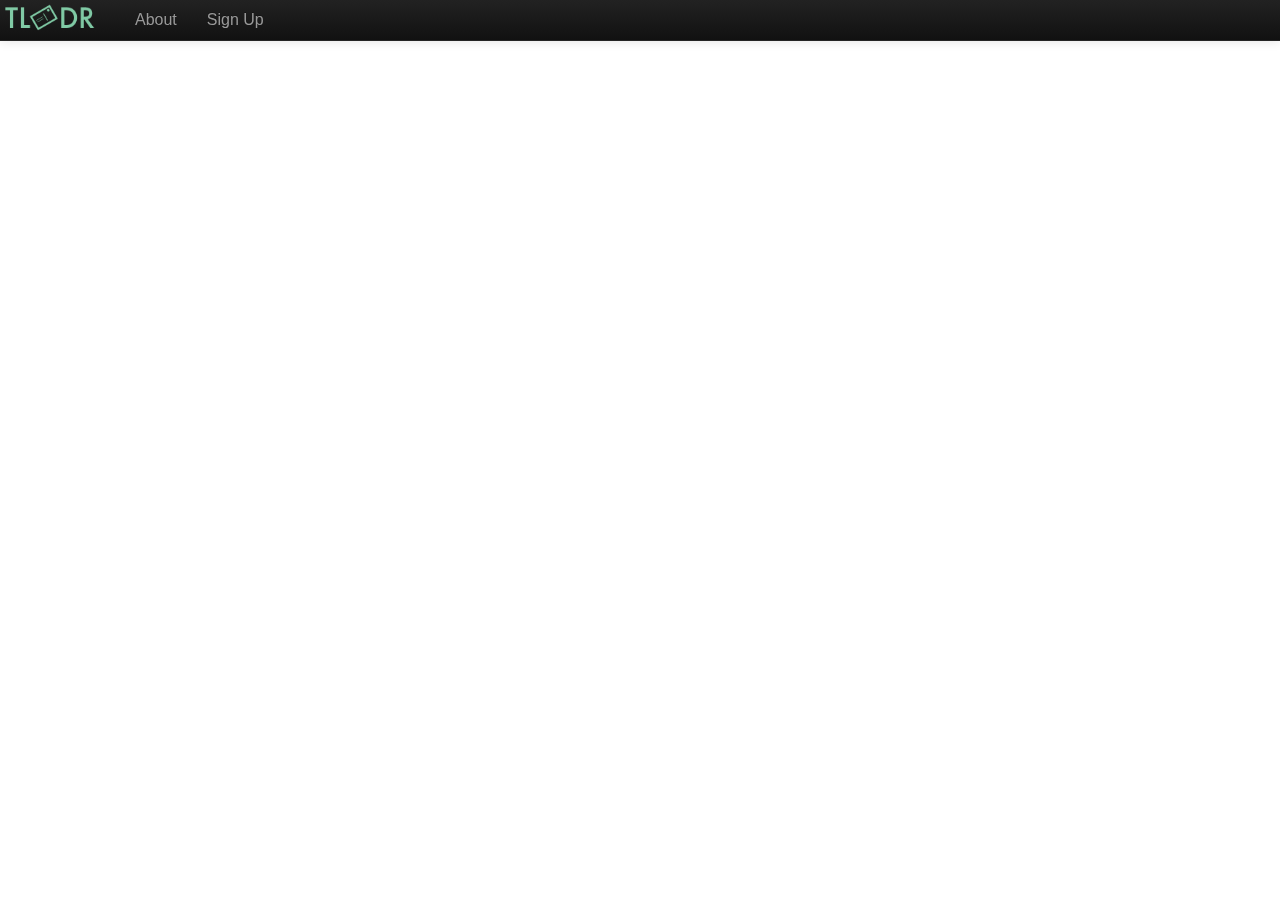
<file: app.html>
<!DOCTYPE html>
<!--[if lt IE 7]>      <html class="no-js lt-ie9 lt-ie8 lt-ie7"> <![endif]-->
<!--[if IE 7]>         <html class="no-js lt-ie9 lt-ie8"> <![endif]-->
<!--[if IE 8]>         <html class="no-js lt-ie9"> <![endif]-->
<!--[if gt IE 8]><!-->
<html class="no-js">
	<!--<![endif]-->
	<head>
		<meta charset="utf-8">
		<meta http-equiv="X-UA-Compatible" content="IE=edge,chrome=1">
		<title>TL:DR;</title>
		<meta name="description" content="">
		<meta name="viewport" content="width=device-width">

		<!-- Place favicon.ico and apple-touch-icon.png in the root directory -->

		<link rel="stylesheet" href="css/normalize.css">
		<link rel="stylesheet" href="css/bootstrap.css">
		
		<link rel="stylesheet" href="css/jquery-wijmo.css">
		<link rel="stylesheet" href="css/jquery.wijmo-open.2.3.9.css">
		<link rel="stylesheet" href="css/jquery.wijmo-complete.2.3.9.css">

		<link rel="stylesheet" href="css/main.css">

		<script src="js/vendor/modernizr-2.6.2.min.js"></script>
		<script data-main="js/main" src="js/vendor/require.js"></script>
	</head>
	<body>
		<div class="navbar navbar-inverse navbar-fixed-top"></div>
		<div class="main-content">

		</div>
	</body>
</html>
</file>
<file: css/main.css>
/*
 * HTML5 Boilerplate
 *
 * What follows is the result of much research on cross-browser styling.
 * Credit left inline and big thanks to Nicolas Gallagher, Jonathan Neal,
 * Kroc Camen, and the H5BP dev community and team.
 */

/* ==========================================================================
   Base styles: opinionated defaults
   ========================================================================== */

html,
button,
input,
select,
textarea {
    color: #222;
}

body {
    font-size: 1em;
    line-height: 1.4;
}

/*
 * Remove text-shadow in selection highlight: h5bp.com/i
 * These selection rule sets have to be separate.
 * Customize the background color to match your design.
 */

::-moz-selection {
    background: #b3d4fc;
    text-shadow: none;
}

::selection {
    background: #b3d4fc;
    text-shadow: none;
}

/*
 * A better looking default horizontal rule
 */

hr {
    display: block;
    height: 1px;
    border: 0;
    border-top: 1px solid #ccc;
    margin: 1em 0;
    padding: 0;
}

/*
 * Remove the gap between images and the bottom of their containers: h5bp.com/i/440
 */

img {
    vertical-align: middle;
}

/*
 * Remove default fieldset styles.
 */

fieldset {
    border: 0;
    margin: 0;
    padding: 0;
}

/*
 * Allow only vertical resizing of textareas.
 */

textarea {
    resize: vertical;
}

/* ==========================================================================
   Chrome Frame prompt
   ========================================================================== */

.chromeframe {
    margin: 0.2em 0;
    background: #ccc;
    color: #000;
    padding: 0.2em 0;
}

/* ==========================================================================
   Author's custom styles
   ========================================================================== */



.jumbotron {
	position: relative;
	padding: 40px 0;
	color: #fff;
	text-align: center;
	text-shadow: 0 1px 3px rgba(0,0,0,.4), 0 0 30px rgba(0,0,0,.075);
	background: rgb(241,242,242);
	background: -moz-linear-gradient(45deg, rgb(241,242,242) 0%, #D1D2D4 100%);
	background: -webkit-gradient(linear, left bottom, right top, color-stop(0%,rgb(241,242,242)), color-stop(100%,#D1D2D4));
	background: -webkit-linear-gradient(45deg, rgb(241,242,242) 0%,#D1D2D4 100%);
	background: -o-linear-gradient(45deg, rgb(241,242,242) 0%,#D1D2D4 100%);
	background: -ms-linear-gradient(45deg, rgb(241,242,242) 0%,#D1D2D4 100%);
	background: linear-gradient(45deg, rgb(241,242,242) 0%,#6D1D2D4 100%);
	filter: progid:DXImageTransform.Microsoft.gradient( startColorstr=rgb(241,242,242), endColorstr='#D1D2D4',GradientType=1 );
	-webkit-box-shadow: inset 0 3px 7px rgba(0,0,0,.2), inset 0 -3px 7px rgba(0,0,0,.2);
	-moz-box-shadow: inset 0 3px 7px rgba(0,0,0,.2), inset 0 -3px 7px rgba(0,0,0,.2);
	box-shadow: inset 0 3px 7px rgba(0,0,0,.2), inset 0 -3px 7px rgba(0,0,0,.2);
}
.navbar .brand {
	background-image: url('../TLDROfficial.png');
	background-position: center center;
	background-size: 90px;
	background-repeat: no-repeat;
	height: 20px;
	width: 100px;
}

.main-content {
	font-style: "Futura";
}

.rule-list {
	margin-top: 30px;
	margin-bottom: 30px;
}

#wijcompositechart {
	height: 300px;
	width: 100%;
}

ul.wysihtml5-toolbar {
	width: 92%;
}

li#initiate-tldr {
    float: right;
    margin-right: -3px;
}

iframe.wysihtml5-sandbox {
	padding: 0px;
}

.btn-large.icon-button {
	background-image: url('../TLDROfficial.png');
	background-position: center center;
	background-size: contain;
	background-repeat: no-repeat;
}

.wysihtml5-toolbar .icon-tldr {
	background-image: url('/images/tldrbutton.png');
	background-position: center center;
	background-size: contain;
	background-repeat: no-repeat;
	width: 60px;
	height: 34px;
}













/* ==========================================================================
   Helper classes
   ========================================================================== */

/*
 * Image replacement
 */

.ir {
    background-color: transparent;
    border: 0;
    overflow: hidden;
    /* IE 6/7 fallback */
    *text-indent: -9999px;
}

.ir:before {
    content: "";
    display: block;
    width: 0;
    height: 150%;
}

/*
 * Hide from both screenreaders and browsers: h5bp.com/u
 */

.hidden {
    display: none !important;
    visibility: hidden;
}

/*
 * Hide only visually, but have it available for screenreaders: h5bp.com/v
 */

.visuallyhidden {
    border: 0;
    clip: rect(0 0 0 0);
    height: 1px;
    margin: -1px;
    overflow: hidden;
    padding: 0;
    position: absolute;
    width: 1px;
}

/*
 * Extends the .visuallyhidden class to allow the element to be focusable
 * when navigated to via the keyboard: h5bp.com/p
 */

.visuallyhidden.focusable:active,
.visuallyhidden.focusable:focus {
    clip: auto;
    height: auto;
    margin: 0;
    overflow: visible;
    position: static;
    width: auto;
}

/*
 * Hide visually and from screenreaders, but maintain layout
 */

.invisible {
    visibility: hidden;
}

/*
 * Clearfix: contain floats
 *
 * For modern browsers
 * 1. The space content is one way to avoid an Opera bug when the
 *    `contenteditable` attribute is included anywhere else in the document.
 *    Otherwise it causes space to appear at the top and bottom of elements
 *    that receive the `clearfix` class.
 * 2. The use of `table` rather than `block` is only necessary if using
 *    `:before` to contain the top-margins of child elements.
 */

.clearfix:before,
.clearfix:after {
    content: " "; /* 1 */
    display: table; /* 2 */
}

.clearfix:after {
    clear: both;
}

/*
 * For IE 6/7 only
 * Include this rule to trigger hasLayout and contain floats.
 */

.clearfix {
    *zoom: 1;
}

/* ==========================================================================
   EXAMPLE Media Queries for Responsive Design.
   These examples override the primary ('mobile first') styles.
   Modify as content requires.
   ========================================================================== */

@media only screen and (min-width: 35em) {
    /* Style adjustments for viewports that meet the condition */
}

@media print,
       (-o-min-device-pixel-ratio: 5/4),
       (-webkit-min-device-pixel-ratio: 1.25),
       (min-resolution: 120dpi) {
    /* Style adjustments for high resolution devices */
}

/* ==========================================================================
   Print styles.
   Inlined to avoid required HTTP connection: h5bp.com/r
   ========================================================================== */

@media print {
    * {
        background: transparent !important;
        color: #000 !important; /* Black prints faster: h5bp.com/s */
        box-shadow: none !important;
        text-shadow: none !important;
    }

    a,
    a:visited {
        text-decoration: underline;
    }

    a[href]:after {
        content: " (" attr(href) ")";
    }

    abbr[title]:after {
        content: " (" attr(title) ")";
    }

    /*
     * Don't show links for images, or javascript/internal links
     */

    .ir a:after,
    a[href^="javascript:"]:after,
    a[href^="#"]:after {
        content: "";
    }

    pre,
    blockquote {
        border: 1px solid #999;
        page-break-inside: avoid;
    }

    thead {
        display: table-header-group; /* h5bp.com/t */
    }

    tr,
    img {
        page-break-inside: avoid;
    }

    img {
        max-width: 100% !important;
    }

    @page {
        margin: 0.5cm;
    }

    p,
    h2,
    h3 {
        orphans: 3;
        widows: 3;
    }

    h2,
    h3 {
        page-break-after: avoid;
    }
}
</file>
